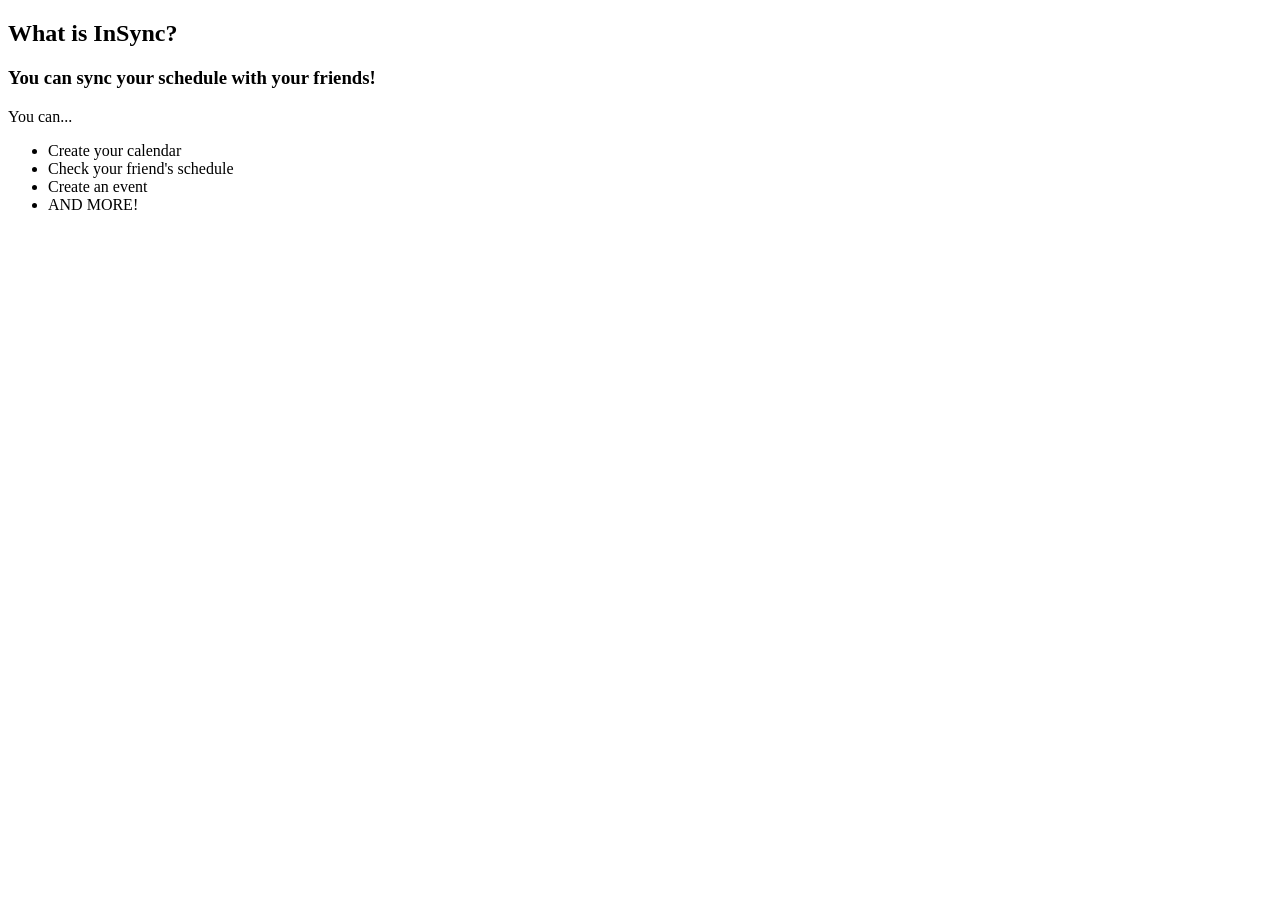
<file: assets/templates/intro.html>
<!DOCTYPE html>
<html>
  <div id="intro">
    <h2 class="sectionTitle">What is InSync?</h2>
    <h3 class="subText">You can sync your schedule with your friends!</h3>
    <div id="youCanSection">
      <p class="introP">You can...</p>
      <ul id="introUl">
        <li>Create your calendar</li>
        <li>Check your friend's schedule</li>
        <li>Create an event</li>
        <li>AND MORE!</li>
      </ul>
    </div>

  </div>
</html>
</file>
